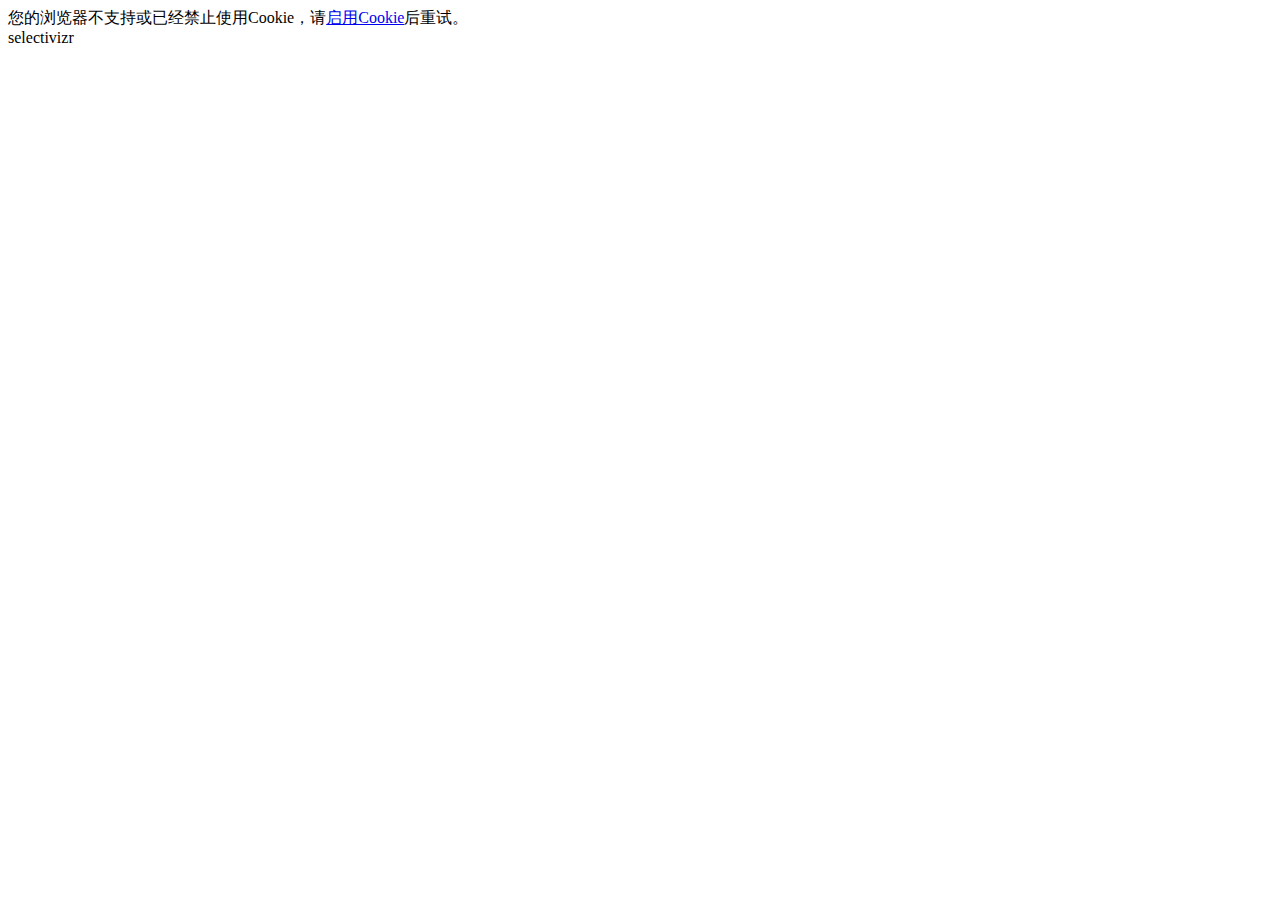
<file: static/index.html>
<!doctype html>
<html lang="en">
<head>
    <meta charset="UTF-8">
    <title>HTML5</title>
    <meta name="viewport" content="width=device-width,initial-scale=1,maximum-scale=1,user-scalable=no">
    <meta name="apple-mobile-web-app-capable" content="yes">
    <meta name="apple-mobile-web-app-status-bar-style" content="black">
    <meta name="format-detection" content="telephone=no">
    <meta name="description" content="">
    <meta name="keywords" content="">
    <meta name="author" content="">

    <!-- http -->
    <meta http-equiv="Expires" content="0" />
    <meta http-equiv="Cache-Control" content="no-cache" />
    <meta http-equiv="Cache-Control" content="no-store" />
    <meta http-equiv="Pragma" content="no-cache" />

    <!--[if IE]>
    <meta http-equiv="imagetoolbar" content="false">
    <meta http-equiv="X-UA-Compatible" content="IE=edge,chrome=1">
    <meta http-equiv="X-UA-Compatible" content="IE=edge">
    <![endif]-->

    <!--[if lte IE 8]>
    <script src="js/json/json2.js"></script>
    <![endif]-->
    <!-- Le fav and touch icons -->
    <link rel="icon" href="http://wkylin.github.io/assets/ico/favicon.ico" type="image/x-icon"/>
    <link rel="shortcut icon" href="http://wkylin.github.io/assets/ico/favicon.ico" type="image/x-icon"/>
    <link rel="apple-touch-icon-precomposed" href="http://wkylin.github.io/assets/ico/apple-touch-icon-57-precomposed.png">

    <link href="http://wkylin.github.io/assets/css/base.min.css" rel="stylesheet">
    <link rel="stylesheet" href="http://wkylin.github.io/assets/css/fn-not-open-js-ck.css"/>
    <!--[if lt IE 8]>
    <link rel="stylesheet" href="http://wkylin.github.io/assets/css/fn-kill-ie.css"/>
    <![endif]-->

    <script type="text/javascript" src="http://ajax.googleapis.com/ajax/libs/jquery/1.8.3/jquery.min.js"></script>
    <script type="text/javascript">!window.jQuery && document.write('<script src="js/jquery-1.8.3.min.js"><\/script>')</script>

    <!-- Le css & HTML5 shim & CSS3 for IE6-8 support of HTML5 elements & CSS3 / 统一各浏览器下的CSS3语法，并为IE6-8提供部分CSS3功能-->
    <!--[if lt IE 9]>
    <script src="http://html5shim.googlecode.com/svn/trunk/html5.js" type="text/javascript"></script>
    <script src="http://ie7-js.googlecode.com/svn/version/2.1(beta4)/IE9.js" type="text/javascript"></script>
    <script src="http://css3-mediaqueries-js.googlecode.com/svn/trunk/css3-mediaqueries.js" type="text/javascript"></script>
    <script  type="text/javascript">document.execCommand("BackgroundImageCache", false, true);</script>
    <script type="text/javascript" src="http://code.google.com/p/jquerycss3/source/browse/jquery.css3.ie.js"></script>
    <script type="text/javascript" src="http://wkylin.github.io/assets/js/selectivizr-min.js"></script>
    <noscript><link rel="stylesheet" href="css/fn-selectivizr.css" /></noscript>
    <![endif]-->
</head>
<body>
<!--[if lt IE 8]>
<div id="kie-bar" class="kie-bar">
    您使用的浏览器版本过低，建议立即升级到
    <a href="http://windows.microsoft.com/zh-cn/windows/upgrade-your-browser" target="_blank">
        <i class="kie-bar-icon-ie"></i>Internet Explorer 8
    </a>
    或
    <a href="http://browsehappy.com/" target="_blank">
        <i class="kie-bar-icon-chrome"></i>Upgrade your browser today
    </a>
</div>
<![endif]-->

<div class="fn-not-open-cookie" id="J_notOpenCookie">
    您的浏览器不支持或已经禁止使用Cookie，请<a target="_blank" href="#" title="了解Cookie的更多信息">启用Cookie</a>后重试。
</div>

<noscript id="J_notOpenJs">
    <div class="fn-not-open-js">
        您的浏览器不支持或已经禁止网页脚本。<a target="_blank" href="#" title="了解网页脚本限制的更多信息">如何解除脚本限制？</a>
    </div>
</noscript>
<div class="fn-selectivizr">
    selectivizr
</div>
<script type="text/javascript" src="http://wkylin.github.io/assets/js/no-.js"></script>
<script type="text/javascript">
    $(window).load(function() {
        alert("jQuery");
    });
</script>
</body>
</html>
</file>
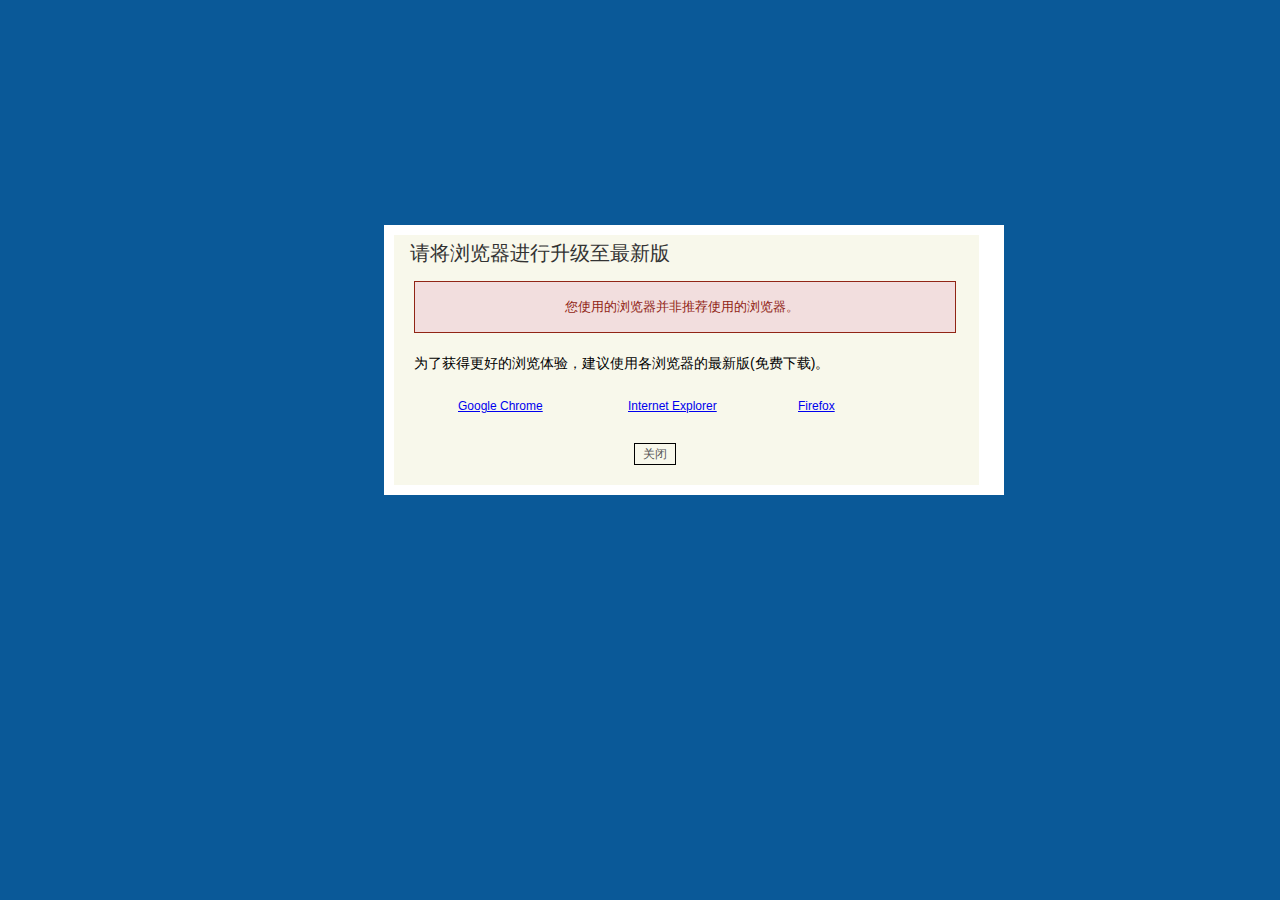
<file: static/kill-ie6.html>
<!DOCTYPE html>
<html>
<head>
    <meta charset="utf-8"/>
    <title>Kill ie6</title>
    <style type="text/css">
        * {
            margin: 0;
            padding: 0;
        }

        body {
            color: #555555;
            font-family: "宋体", "Arial Narrow";
            font-size: 12px;
            height: auto;
            margin: 0;
            overflow: hidden;
            padding: 0;
            width: 100%;
            background-color:#0a5998;
        }

        .ie6_div {
            background-color: #fff;
            height: 270px;
            left: 30%;
            opacity: 1;
            overflow: hidden;
            position: absolute;
            top: 25%;
            width: 620px;
            z-index: 1200;
        }

        .ie6_main {
            background-color: #F8F8EB;
            float: left;
            font-family: '微软雅黑', Arial, '宋体', sans-serif;
            height: 250px;
            margin-left: 10px;
            margin-top: 10px;
            overflow: auto;
            width: 585px;
        }

        .ie6_head {
            height: 36px;
            width: 580px;
        }

        .ie6_btn {
            background: url("http://www.workingim.com/assest/images/close.png") repeat scroll 0 0 rgba(0, 0, 0, 0);
            cursor: pointer;
            display: inline;
            height: 24px;
            left: 595px;
            position: absolute;
            width: 24px;
            z-index: 999999;
        }

        .ie6_font {
            color: #333333;
            float: left;
            font-size: 20px;
            height: 36px;
            line-height: 36px;
            margin-left: 16px;
            width: 300px;
        }

        .ie_con {
            background-color: #F2DEDE;
            border: 1px solid #912515;
            float: left;
            height: 50px;
            margin-left: 20px;
            margin-top: 10px;
            width: 540px;
        }

        .con_font {
            color: #912515;
            display: inline;
            float: left;
            font-size: 13px;
            height: 30px;
            line-height: 30px;
            margin-left: 150px;
            margin-top: 10px;
            width: 250px;
        }

        .jy_div {
            color: #000000;
            float: left;
            font-size: 14px;
            height: 20px;
            line-height: 20px;
            margin-left: 20px;
            margin-top: 20px;
            width: 540px;
        }

        .brower_con {
            float: left;
            height: 50px;
            margin-left: 20px;
            margin-top: 10px;
            width: 540px;
        }

        .chrome {
            float: left;
            height: 30px;
            margin-left: 10px;
            margin-top: 10px;
            width: 160px;
        }

        .chrome_img {
            background: url("http://www.workingim.com/assest/images/ico_newbrowser.png") repeat scroll 0 0 rgba(0, 0, 0, 0);
            float: left;
            height: 26px;
            margin-left: 5px;
            width: 24px;
        }

        .firefox_img {
            background: url("http://www.workingim.com/assest/images/ico_newbrowser.png") repeat scroll 0 -28px rgba(0, 0, 0, 0);
            float: left;
            height: 26px;
            margin-left: 5px;
            width: 24px;
        }

        .ie8_img {
            background: url("http://www.workingim.com/assest/images/ico_newbrowser.png") repeat scroll 0 -56px rgba(0, 0, 0, 0);
            float: left;
            height: 26px;
            margin-left: 5px;
            width: 24px;
        }

        .chrome_font {
            display: inline;
            float: left;
            height: 26px;
            line-height: 26px;
            margin-left: 5px;
            width: auto;
        }

        .close_div {
            border: 1px solid #000000;
            cursor: pointer;
            display: inline;
            float: left;
            height: 20px;
            line-height: 20px;
            margin-left: 220px;
            margin-top: 20px;
            text-align: center;
            width: 40px;
        }

        .close_div:hover {
        }
    </style>
   <script type="text/javascript">
        var isIE=!!window.ActiveXObject;
        var isIE6=isIE&&!window.XMLHttpRequest;
        if (isIE){
            if (isIE6){
                $("#ie6_div").show();
            }
        }
   </script>
</head>
<body>
<div class="ie6_div" id="ie6_div">
    <div class="ie6_btn" temp="ie6_div"></div>
    <div class="ie6_main">
        <div class="ie6_head">
            <div class="ie6_font">请将浏览器进行升级至最新版</div>
        </div>
        <div class="ie_con">
            <div class="con_font">您使用的浏览器并非推荐使用的浏览器。</div>
        </div>
        <div class="jy_div">为了获得更好的浏览体验，建议使用各浏览器的最新版(免费下载)。</div>
        <div class="brower_con">
            <div class="chrome">
                <div class="chrome_img"></div>
                <div class="chrome_font"><a href="http://www.google.com/chrome/?hl=zh-CN" target="_blank">Google
                    Chrome</a></div>
            </div>

            <div class="chrome">
                <div class="ie8_img"></div>
                <div class="chrome_font"><a href="http://windows.microsoft.com/zh-CN/internet-explorer/downloads/ie"
                                            target="_blank">Internet Explorer</a></div>
            </div>

            <div class="chrome">
                <div class="firefox_img"></div>
                <div class="chrome_font"><a href="http://www.mozilla.org/zh-CN/firefox/" target="_blank">Firefox</a>
                </div>
            </div>

            <div class="close_div">关闭</div>

        </div>
    </div>
</div>
</body>
</html>
</file>
<file: static/css/fn-selectivizr.css>
.fn-selectivizr{
    margin:0;
    padding:0;
    width:100px;
    height:30px;
    line-height: 30px;
    text-align:center;
    background-color:#e27839;

}
</file>
